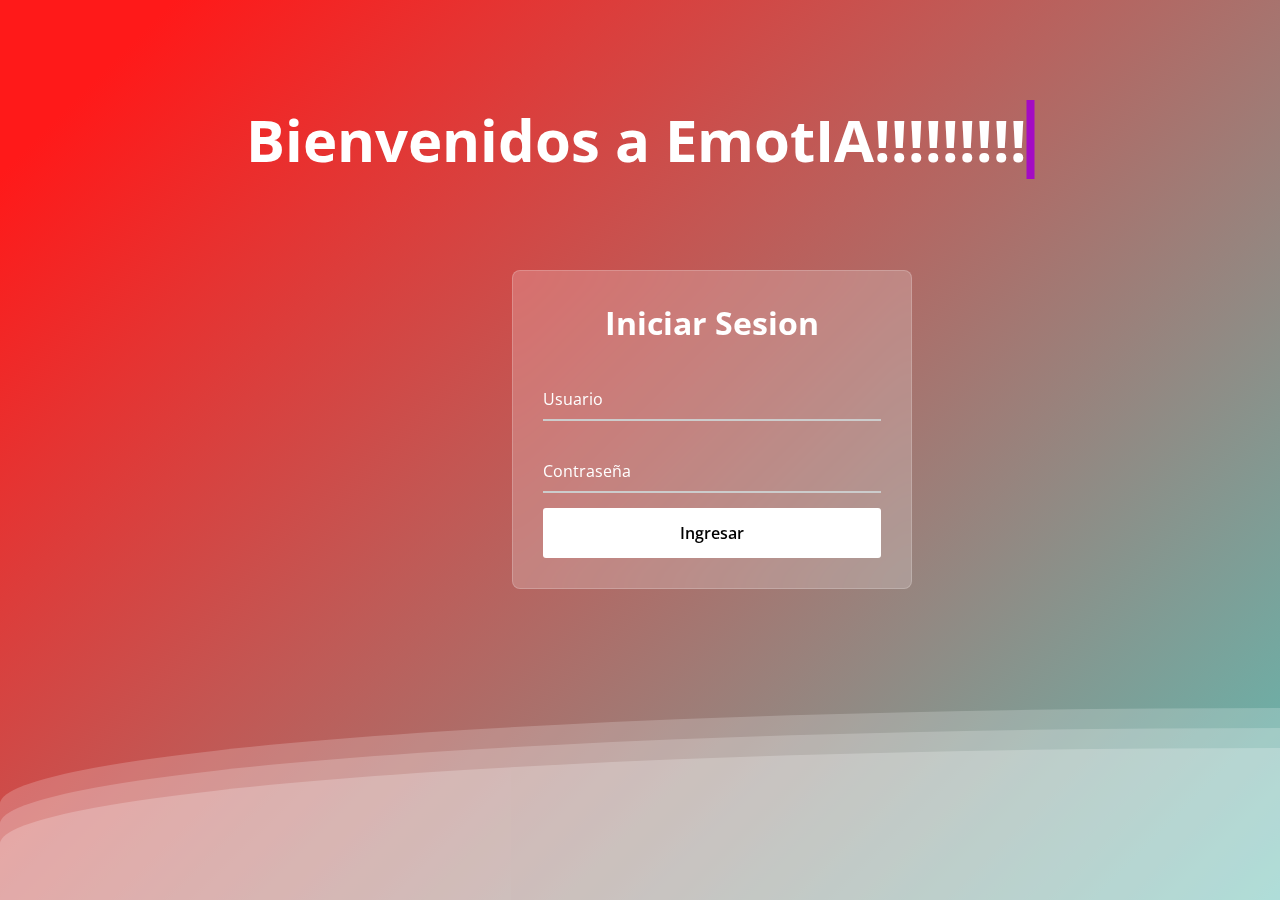
<file: web/index.html>
<!DOCTYPE html>
<html lang="en">
  <head>
    <meta charset="UTF-8" />
    <meta name="viewport" content="width=device-width, initial-scale=1.0" />
    <title>Login</title>
    <link rel="stylesheet" href="/web/style-form.css" />
    <script src="/web/script.js" defer></script>
  </head>
  <body>
    <div>
      <div class="wave"></div>
      <div class="wave"></div>
      <div class="wave"></div>
      <div class="container">
        <p class="text">Bienvenidos a EmotIA!!!!!!!!!</p>
      </div>
      <div class="wrapper">
        <form id="login-form" action="#">
          <h2>Iniciar Sesion</h2>
          <div class="input-field">
            <input type="text" id="username" required />
            <label>Usuario</label>
          </div>
          <div class="input-field">
            <input type="password" id="password" required />
            <label>Contraseña</label>
          </div>
          <button type="submit">Ingresar</button>
        </form>
      </div>
    </div>
  </body>
</html>
</file>
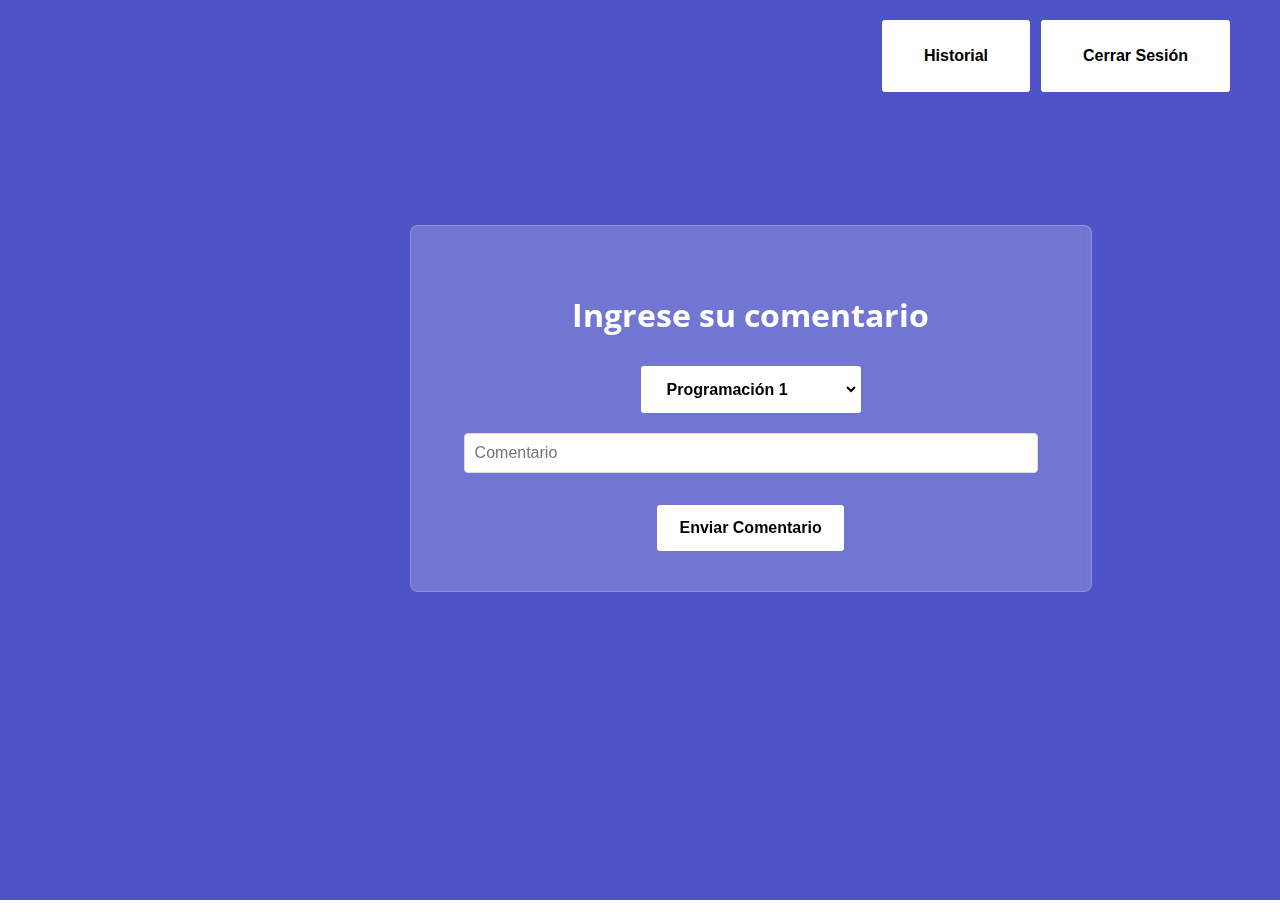
<file: web/alumno.html>
<!DOCTYPE html>
<html lang="en">
<head>
    <meta charset="UTF-8">
    <meta name="viewport" content="width=device-width, initial-scale=1.0">
    <title>Ingrese su comentario</title>
    <link rel="stylesheet" href="/web/style-alumno.css">
    <script src="/web/script.js" defer></script>
</head>
<body>
    <button class="logout-button" onclick="logout()">Cerrar Sesión</button>
    <button class="historial-button" onclick="openHistorialModal()">Historial</button>
     <div class="area">
        <ul class="circles">
            <li></li>
            <li></li>
            <li></li>
            <li></li>
            <li></li>
            <li></li>
            <li></li>
            <li></li>
            <li></li>
            <li></li>

            
        </ul>

        <div id="comment-section">
            <h2>Ingrese su comentario</h2>
            <select id="materias" name="select">
  <option value="Programación 1">Programación 1</option>
  <option value="Análisis Matemático">Análisis Matemático</option>
  <option value="Administración">Administración</option>
  <option value="Computación">Computación</option>
  <option value="Química">Química</option>
  <option value="Informática 1">Informática 1</option>
  <option value="Calidad de Software">Calidad de Software</option>
  <option value="Álgebra">Álgebra</option>
  <option value="Matemática Discreta">Matemática Discreta</option>
  <option value="Base de Datos">Base de Datos</option>
  <option value="Derecho Informático">Derecho Informático</option>
  <option value="Seminario">Seminario</option>
</select>
            <input type="text" id="comment" placeholder="Comentario">
            <br></br>
            <button onclick="submitComment()">Enviar Comentario</button>
        </div>
    </div>

     <!-- Modal para la alerta -->
     <div id="alertModal" class="modal">
        <div class="modal-content">
            <span class="close" onclick="closeModal()">&times;</span>
            <p id="modal-message"></p>
            <button id="continue-button" onclick="closeModal()">Quiero seguir comentando</button>
        </div>
    </div>

     <!-- Modal para el historial -->
     <div id="historialModal" class="modal">
        <div class="modal-content">
            <span class="close" onclick="closeHistorialModal()">&times;</span>
            <h5>Historial de Comentarios</h5>
    <ul id="comments-list">
        <!-- Aquí se agregarán los comentarios -->
    </ul>
        </div>
    </div>

</body>
</html>
</file>
<file: web/style-form.css>
@import url("https://fonts.googleapis.com/css2?family=Open+Sans:wght@200;300;400;500;600;700&display=swap"); /* Importa la fuente "Open Sans" de Google Fonts */
@import url("https://www.svgbackgrounds.com/category/gradient/");
* {
  margin: 0; /* Elimina márgenes predeterminados */
  padding: 0; /* Elimina rellenos predeterminados */
  box-sizing: border-box; /* Ajusta el modelo de caja para incluir bordes y rellenos en el tamaño total */
  font-family: "Open Sans", sans-serif; /* Aplica la fuente "Open Sans" a todos los elementos */
}

body {
  margin: auto;
  overflow: auto;
  background: linear-gradient(
    315deg,
    rgba(101, 0, 94, 1) 3%,
    rgba(60, 132, 206, 1) 38%,
    rgba(48, 238, 226, 1) 68%,
    rgba(255, 25, 25, 1) 98%
  );
  animation: gradient 15s ease infinite;
  background-size: 400% 400%;
  background-attachment: fixed;
}

@keyframes gradient {
  0% {
    background-position: 0% 0%;
  }
  50% {
    background-position: 100% 100%;
  }
  100% {
    background-position: 0% 0%;
  }
}

.wave {
  background: rgb(255 255 255 / 25%);
  border-radius: 1000% 1000% 0 0;
  position: fixed;
  width: 200%;
  height: 12em;
  animation: wave 10s -3s linear infinite;
  transform: translate3d(0, 0, 0);
  opacity: 0.8;
  bottom: 0;
  left: 0;
  z-index: -1;
}

.wave:nth-of-type(2) {
  bottom: -1.25em;
  animation: wave 18s linear reverse infinite;
  opacity: 0.8;
}

.wave:nth-of-type(3) {
  bottom: -2.5em;
  animation: wave 20s -1s reverse infinite;
  opacity: 0.9;
}

@keyframes wave {
  2% {
    transform: translateX(1);
  }

  25% {
    transform: translateX(-25%);
  }

  50% {
    transform: translateX(-50%);
  }

  75% {
    transform: translateX(-25%);
  }

  100% {
    transform: translateX(1);
  }
}
.container {
  position: fixed; /* Fija el contenedor */
  top: 10%; /* Posición en la parte superior */
  left: 50%; /* Centra horizontalmente */
  transform: translateX(-50%); /* Ajusta para centrar completamente */
  padding: 10px; /* Espaciado interno */
}
.text {
  color: #fff;
  overflow: hidden;
  font-size: 3.6rem;
  font-weight: 700;
  border-right: 0.15em solid rgb(164, 12, 195);
  white-space: nowrap;
  animation: typing 6s steps(60, end) infinite;
}
@keyframes typing {
  from {
    width: 0;
  }
  to {
    width: 100%;
  }
}

.wrapper {
  width: 400px; /* Ancho de 400px */
  border-radius: 8px; /* Bordes redondeados de 8px */
  padding: 30px; /* Relleno interno de 30px */
  text-align: center; /* Centra el texto */
  border: 1px solid rgba(255, 255, 255, 0.2); /* Borde con transparencia */
  backdrop-filter: blur(15px); /* Aplica un efecto de desenfoque de fondo */
  -webkit-backdrop-filter: blur(
    12px
  ); /* Efecto de desenfoque para navegadores basados en WebKit */
  background: rgba(255, 255, 255, 0.2);
  position: fixed; /* Fija el contenedor */
  top: 30%; /* Posición en la parte superior */
  left: 40%; /* Centra horizontalmente */
}

form {
  display: flex; /* Utiliza el diseño flexbox */
  flex-direction: column; /* Ordena los elementos en una columna */
}

h2 {
  font-size: 2rem; /* Tamaño de fuente de 2rem */
  margin-bottom: 20px; /* Margen inferior de 20px */
  color: #fff; /* Color del texto blanco */
}

.input-field {
  position: relative; /* Posición relativa para posicionar internamente */
  border-bottom: 2px solid #ccc; /* Borde inferior de 2px sólido y gris */
  margin: 15px 0; /* Margen vertical de 15px */
}

.input-field label {
  position: absolute; /* Posición absoluta dentro del contenedor relativo */
  top: 50%; /* Centrado vertical */
  left: 0; /* Alineado a la izquierda */
  transform: translateY(-50%); /* Ajuste para el centrado vertical */
  color: #fff; /* Color del texto blanco */
  font-size: 16px; /* Tamaño de fuente de 16px */
  pointer-events: none; /* Evita que el usuario interactúe con la etiqueta */
  transition: 0.15s ease; /* Transición suave para los cambios */
}

.input-field input {
  width: 100%; /* Ancho completo */
  height: 40px; /* Altura de 40px */
  background: transparent; /* Fondo transparente */
  border: none; /* Sin borde */
  outline: none; /* Sin contorno al enfocar */
  font-size: 16px; /* Tamaño de fuente de 16px */
  color: #fff; /* Color del texto blanco */
}

.input-field input:focus ~ label,
.input-field input:valid ~ label {
  font-size: 0.8rem; /* Tamaño de fuente reducido */
  top: 10px; /* Ajuste de posición vertical */
  transform: translateY(-120%); /* Ajuste de transformación para el centrado */
}

button {
  background: #fff; /* Fondo blanco */
  color: #000; /* Color del texto negro */
  font-weight: 600; /* Fuente en negrita */
  border: none; /* Sin borde */
  padding: 12px 20px; /* Relleno de 12px vertical y 20px horizontal */
  cursor: pointer; /* Cambia el cursor al estilo de puntero */
  border-radius: 3px; /* Bordes redondeados de 3px */
  font-size: 16px; /* Tamaño de fuente de 16px */
  border: 2px solid transparent; /* Borde transparente */
  transition: 0.3s ease; /* Transición suave para los cambios */
}

button:hover {
  color: #fff; /* Color del texto blanco al pasar el mouse */
  border-color: #fff; /* Color del borde blanco al pasar el mouse */
  background: rgba(
    255,
    255,
    255,
    0.15
  ); /* Fondo con transparencia al pasar el mouse */
}
</file>
<file: web/style-alumno.css>
@import url("https://fonts.googleapis.com/css2?family=Open+Sans:wght@200;300;400;500;600;700&display=swap");

/* Estilos generales del cuerpo */
body {
  font-family: "Open Sans", sans-serif; /* Cambié la tipografía para que coincida */
  margin: 0;
  padding: 0;
  display: flex;
  justify-content: center;
  align-items: center;
  min-height: 100vh;
  overflow: hidden;
}
.context {
  width: 100%;
  position: absolute;
  top: 50vh;
}

.context h1 {
  text-align: center;
  color: #fff;
  font-size: 50px;
}

.area {
  background: #4e54c8;
  background: -webkit-linear-gradient(to left, #8f94fb, #4e54c8);
  width: 100%;
  height: 100vh;
}

.circles {
  position: absolute;
  top: 0;
  left: 0;
  width: 100%;
  height: 100%;
  overflow: hidden;
}

.circles li {
  position: absolute;
  display: block;
  list-style: none;
  width: 20px;
  height: 20px;
  background: rgba(255, 255, 255, 0.2);
  animation: animate 25s linear infinite;
  bottom: -150px;
}

.circles li:nth-child(1) {
  left: 25%;
  width: 80px;
  height: 80px;
  animation-delay: 0s;
}

.circles li:nth-child(2) {
  left: 10%;
  width: 20px;
  height: 20px;
  animation-delay: 2s;
  animation-duration: 12s;
}

.circles li:nth-child(3) {
  left: 70%;
  width: 20px;
  height: 20px;
  animation-delay: 4s;
}

.circles li:nth-child(4) {
  left: 40%;
  width: 60px;
  height: 60px;
  animation-delay: 0s;
  animation-duration: 18s;
}

.circles li:nth-child(5) {
  left: 65%;
  width: 20px;
  height: 20px;
  animation-delay: 0s;
}

.circles li:nth-child(6) {
  left: 75%;
  width: 110px;
  height: 110px;
  animation-delay: 3s;
}

.circles li:nth-child(7) {
  left: 35%;
  width: 150px;
  height: 150px;
  animation-delay: 7s;
}

.circles li:nth-child(8) {
  left: 50%;
  width: 25px;
  height: 25px;
  animation-delay: 15s;
  animation-duration: 45s;
}

.circles li:nth-child(9) {
  left: 20%;
  width: 15px;
  height: 15px;
  animation-delay: 2s;
  animation-duration: 35s;
}

.circles li:nth-child(10) {
  left: 85%;
  width: 150px;
  height: 150px;
  animation-delay: 0s;
  animation-duration: 11s;
}

@keyframes animate {
  0% {
    transform: translateY(0) rotate(0deg);
    opacity: 1;
    border-radius: 0;
  }

  100% {
    transform: translateY(-1000px) rotate(720deg);
    opacity: 0;
    border-radius: 50%;
  }
}
/* Estilos para el contenedor de comentarios */
#comment-section {
  width: 600px; /* Ancho de 400px */
  border-radius: 8px; /* Bordes redondeados de 8px */
  padding: 40px; /* Relleno interno de 30px */
  text-align: center; /* Centra el texto */
  border: 1px solid rgba(255, 255, 255, 0.2); /* Borde con transparencia */
  backdrop-filter: blur(15px); /* Aplica un efecto de desenfoque de fondo */
  -webkit-backdrop-filter: blur(
    12px
  ); /* Efecto de desenfoque para navegadores basados en WebKit */
  background: rgba(255, 255, 255, 0.2);

  position: relative;
  top: 25%; /* Posición en la parte superior */
  left: 32%; /* Centra horizontalmente */
}

/* Estilos para el encabezado */
h2 {
  font-size: 2rem; /* Tamaño de fuente de 2rem */
  margin-bottom: 20px; /* Margen inferior de 20px */
  color: #fff; /* Color del texto blanco */
}

h5 {
  font-size: 2rem; /* Tamaño de fuente de 2rem */
  color: #000000; /* Color del texto blanco */
}

/* Estilos para el campo de comentario */
input[type="text"] {
  width: 92%; /* Ancho completo */
  padding: 10px; /* Espaciado interno */
  margin: 10px 0; /* Margen superior e inferior */
  border: 1px solid #ddd; /* Borde gris claro */
  border-radius: 4px; /* Bordes redondeados */
  font-size: 16px; /* Tamaño de fuente */
}

/* Estilos para el botón */
button {
  background: #fff; /* Fondo blanco */
  color: #000; /* Color del texto negro */
  font-weight: 600; /* Fuente en negrita */
  border: none; /* Sin borde */
  padding: 12px 20px; /* Relleno de 12px vertical y 20px horizontal */
  cursor: pointer; /* Cambia el cursor al estilo de puntero */
  border-radius: 3px; /* Bordes redondeados de 3px */
  font-size: 16px; /* Tamaño de fuente de 16px */
  border: 2px solid transparent; /* Borde transparente */
  transition: 0.3s ease; /* Transición suave para los cambios */
}

/* Efecto al pasar el mouse sobre el botón */
button:hover {
  color: #fff; /* Color del texto blanco al pasar el mouse */
  border-color: #fff; /* Color del borde blanco al pasar el mouse */
  background: rgba(
    255,
    255,
    255,
    0.15
  ); /* Fondo con transparencia al pasar el mouse */
}

.historial-button {
  position: absolute;
  top: 20px;
  right: 250px;

  padding: 25px 40px;
  background: #fff; /* Fondo blanco */
  color: #000; /* Color del texto negro */
  font-weight: 600; /* Fuente en negrita */
  border: none; /* Sin borde */
  cursor: pointer; /* Cambia el cursor al estilo de puntero */
  border-radius: 3px; /* Bordes redondeados de 3px */
  font-size: 16px; /* Tamaño de fuente de 16px */
  border: 2px solid transparent; /* Borde transparente */
  transition: 0.3s ease; /* Transición suave para los cambios */
  z-index: 10; /* Asegura que esté en el frente */
  display: inline-block; /* Asegura que el botón se ajuste correctamente */
  margin: 0; /* Asegura que no haya margen que cause problemas */
}

.historial-button:hover {
  color: #fff; /* Color del texto blanco al pasar el mouse */
  border-color: #fff; /* Color del borde blanco al pasar el mouse */
  background: rgba(
    255,
    255,
    255,
    0.15
  ); /* Fondo con transparencia al pasar el mouse */
}

.logout-button {
  position: absolute;
  top: 20px;
  right: 50px;

  padding: 25px 40px;
  background: #fff; /* Fondo blanco */
  color: #000; /* Color del texto negro */
  font-weight: 600; /* Fuente en negrita */
  border: none; /* Sin borde */
  cursor: pointer; /* Cambia el cursor al estilo de puntero */
  border-radius: 3px; /* Bordes redondeados de 3px */
  font-size: 16px; /* Tamaño de fuente de 16px */
  border: 2px solid transparent; /* Borde transparente */
  transition: 0.3s ease; /* Transición suave para los cambios */
  z-index: 10; /* Asegura que esté en el frente */
  display: inline-block; /* Asegura que el botón se ajuste correctamente */
  margin: 0; /* Asegura que no haya margen que cause problemas */
}

.logout-button:hover {
  color: #fff; /* Color del texto blanco al pasar el mouse */
  border-color: #fff; /* Color del borde blanco al pasar el mouse */
  background: rgba(
    255,
    255,
    255,
    0.15
  ); /* Fondo con transparencia al pasar el mouse */
}

/* Estilos para el modal de alerta */
.modal {
  display: none;
  position: fixed;
  z-index: 1000;
  left: 0;
  top: 0;
  width: 100%;
  height: 100%;
  overflow: auto;
  background-color: rgba(0, 0, 0, 0.4);
}

.modal-content {
  background-color: #fff;
  margin: 15% auto;
  padding: 20px;
  border: 1px solid #888;
  width: 80%;
  max-width: 600px;
  box-shadow: 0 5px 15px rgba(0, 0, 0, 0.3);
  text-align: center;
  border-radius: 10px;
}

.close {
  color: #aaa;
  float: right;
  font-size: 28px;
  font-weight: bold;
}

.close:hover,
.close:focus {
  color: #000;
  text-decoration: none;
  cursor: pointer;
}

select {
  margin: 10px 0; /* Margen superior e inferior */

  border-radius: 4px; /* Bordes redondeados */
  font-size: 16px; /* Tamaño de fuente */

  background: #fff; /* Fondo blanco */
  color: #000; /* Color del texto negro */
  font-weight: 600; /* Fuente en negrita */
  border: none; /* Sin borde */
  padding: 12px 20px; /* Relleno de 12px vertical y 20px horizontal */
  cursor: pointer; /* Cambia el cursor al estilo de puntero */
  border-radius: 3px; /* Bordes redondeados de 3px */
  font-size: 16px; /* Tamaño de fuente de 16px */
  border: 2px solid transparent; /* Borde transparente */
  transition: 0.3s ease; /* Transición suave para los cambios */
}

#continue-button {
  border: none;
  border-radius: 5px;
  background-color: #4e54c8;
  color: #fff;
  margin-top: 20px;
  padding: 10px 20px;
}

#continue-button:hover {
  background: rgba(
    255,
    255,
    255,
    0.15
  ); /* Fondo con transparencia al pasar el mouse */
  color: #000000; /* Color del texto blanco al pasar el mouse */
  border-color: #000000; /* Color del borde blanco al pasar el mouse */
}
</file>
